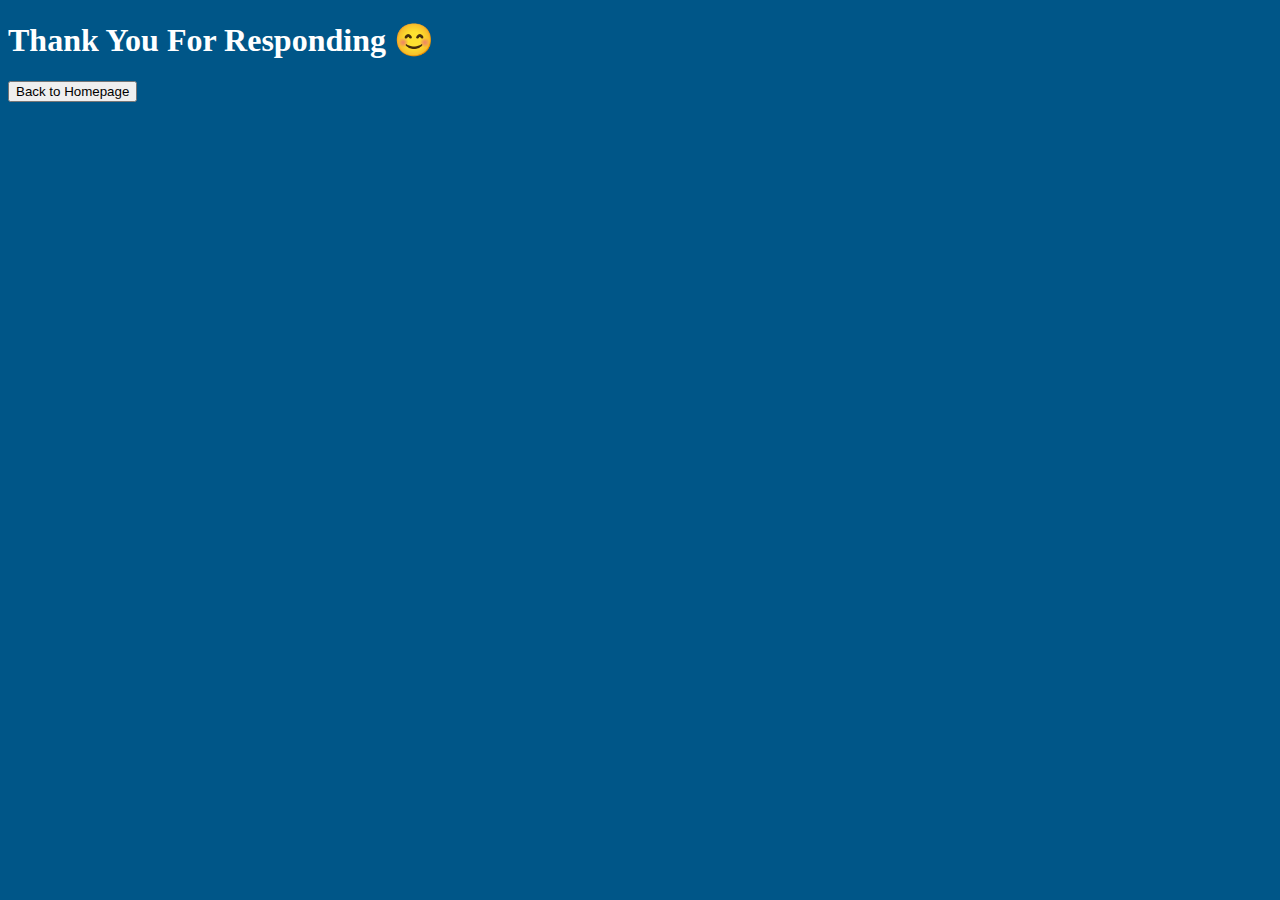
<file: pages/thankyou.html>
<!DOCTYPE html>
<html lang="en">
<head>
    <meta charset="UTF-8">
    <meta http-equiv="X-UA-Compatible" content="IE=edge">
    <meta name="viewport" content="width=device-width, initial-scale=1.0">
    <title>Thank You Page</title>


</head>
<body class="vh-100" style="background-color: #005688;">
 <h1 style="color: white; font-family: 'Open Sans';">Thank You For Responding &#128522;</h1>
 <div>
    <button type=button onclick="window.location.href='../';">
        Back to Homepage
      </button>
 </div>

 

</body>
</html>
</file>
